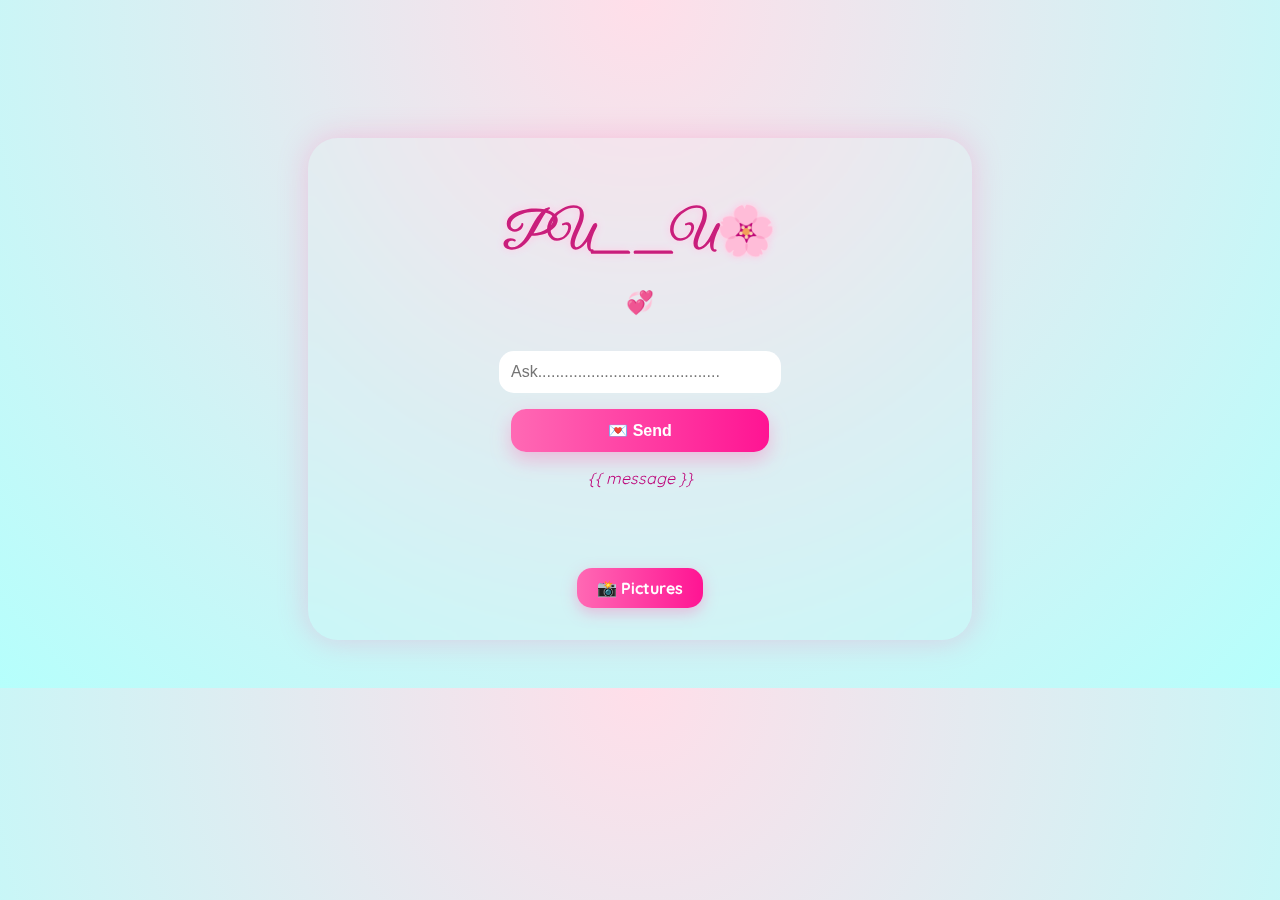
<file: templates/index.html>
<!DOCTYPE html>
<html lang="en">
<head>
    <meta charset="UTF-8">
    <title>For Her 💖</title>
    <link rel="stylesheet" href="/static/style.css">
</head>
<body>

    <div class="floating-hearts">
        <span style="--i:1">💖</span><span style="--i:2">💘</span><span style="--i:3">💗</span>
        <span style="--i:4">💝</span><span style="--i:5">❤️</span>
        <span style="--i:6">💓</span><span style="--i:7">💕</span><span style="--i:8">💞</span>
        <span style="--i:9">💟</span><span style="--i:10">❣️</span>
    </div>

    <div class="container animate-fade">
        <h1 class="float-text"> PU_ _U🌸</h1>
        <h2> 💞</h2>

        <form method="POST">
            <input  type="text" name="prompt" placeholder="Ask........................................." required>
            <button type="submit">💌 Send</button>
        </form>
        <p class="response">{{ message }}</p>

        <!-- 💫 Navigation Buttons -->
        <div style="margin-top: 2em;">
            <a href="/memories" class="nav-button">📸 Pictures</a>
           
            
        </div>
    </div>

</body>
</html>
</file>
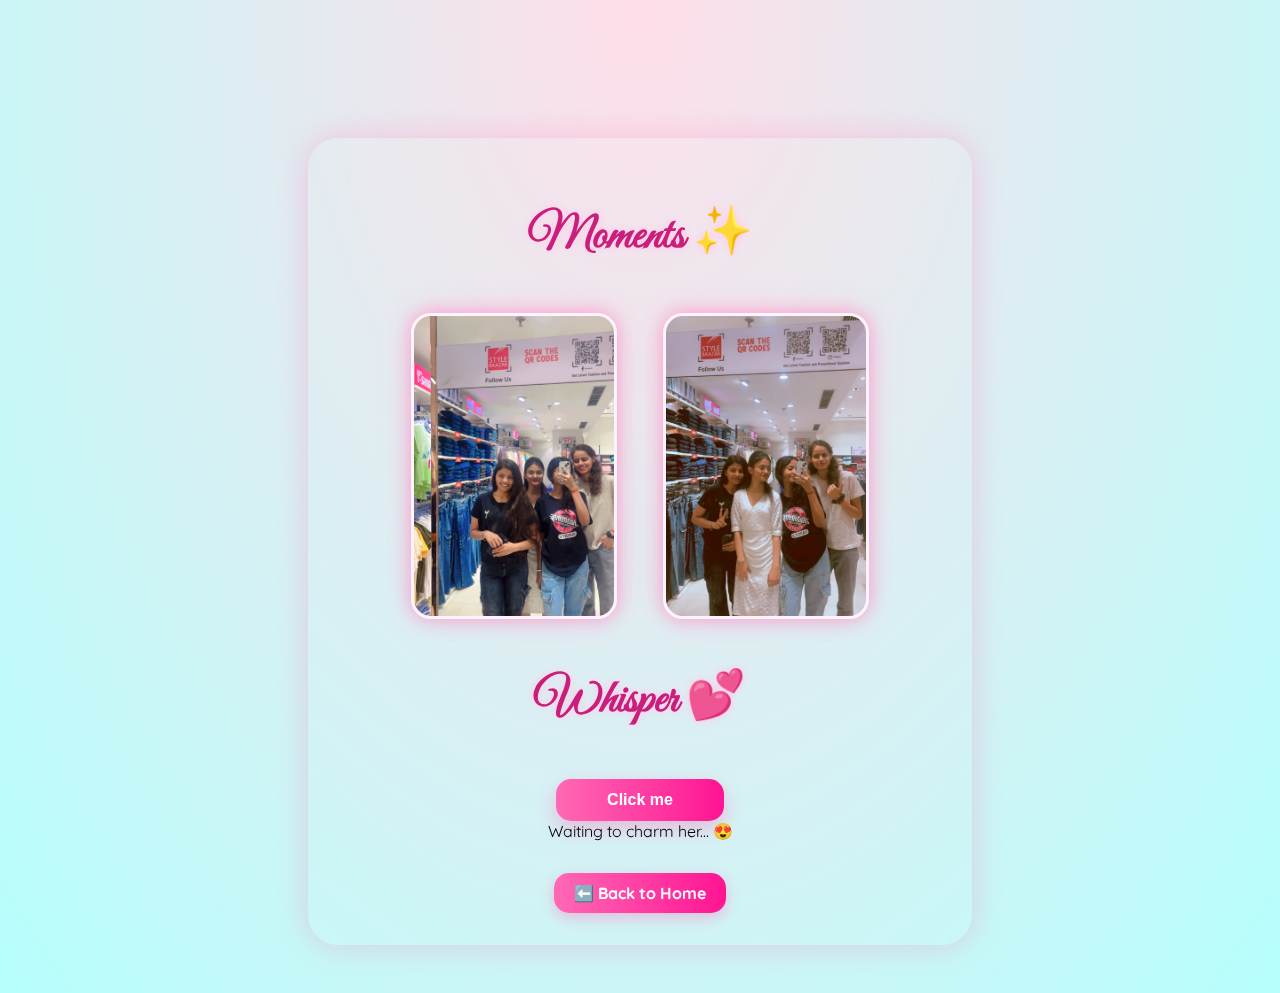
<file: templates/memories.html>
<!DOCTYPE html>
<html lang="en">
<head>
    <meta charset="UTF-8">
    <title>pictures 📸</title>
    <link rel="stylesheet" href="/static/style.css">
</head>
<body>

    <!-- Floating Hearts -->
    <div class="floating-hearts">
        <span style="--i:1">💞</span>
        <span style="--i:2">💝</span>
        <span style="--i:3">❤️</span>
        <span style="--i:4">💖</span>
        <span style="--i:5">💘</span>
    </div>

    <div class="container">

        <!-- Section 1: Moments -->
        <div class="section-box">
            <h1 class="float-text">Moments ✨</h1>
            <div class="gallery">
                <img src="/static/img1.jpg" alt="pic1" class="memory-photo glow">
                <img src="/static/img2.jpg" alt="pic2" class="memory-photo glow">
            </div>
        </div>

        <!-- Section 2: Flirty Whisper -->
        <div class="section-box">
            <h1 class="float-text"> Whisper 💕</h1>
            <div class="flirt-box">
                <button onclick="generateFlirtyLine()">Click me</button>
                <div id="flirtLine">Waiting to charm her... 😍</div>
            </div>
        </div>

        <a href="/" class="nav-button">⬅️ Back to Home</a>
    </div>

    <script>
        const flirtingLines = [
            "Are you a camera? Because every time I look at you, I smile.",
            "Do you have a map? I just got lost in your eyes.",
            "Are you Wi-Fi? Because I’m feeling a strong connection.",
            "You must be magic—how else did you appear in my dreams and now in front of me?",
            "If beauty were a crime, you’d be serving a life sentence.",
            "You're the reason I check my phone with a smile.",
            "Are you made of stardust? Because you light up my universe.",
            "If I were a cat, I’d spend all 9 lives with you.",
            "Do you have a Band-Aid? Because I just scraped my knee falling for you.",
            "Is your name Google? Because you have everything I’ve been searching for.",
            "Do you believe in fate? Because I think we were meant to flirt.",
            "Are you a magician? Because whenever I look at you, everyone else disappears.",
            "I must be a snowflake, because I’ve fallen for you.",
            "Are you Netflix? Because I could watch you for hours.",
            "Is your name Chapstick? Because you’re da balm.",
            "You must be a keyboard, because you’re just my type.",
            "Are you the ocean? Because I’m lost in your waves.",
            "You must be tired—because you’ve been running through my dreams all night.",
            "Is your name sunshine? Because you brighten my darkest days.",
            "If I had a star for every time you made me smile, I’d have a galaxy.",
            "Are you chocolate? Because you’re sweet and addictive.",
            "Do you work at Starbucks? Because I like you a latte.",
            "Can I follow you home? Because my heart just left with you.",
            "Is your name Wi-Fi? Because I’m feeling a strong connection.",
            "You must be a song, because you’re stuck in my head.",
            "Are you gravity? Because you make it hard to stay away.",
            "Do you like science? Because I’ve got chemistry with you.",
            "Are you an angel? Because heaven is missing one.",
            "If you were a vegetable, you’d be a cute-cumber.",
            "Are you my phone charger? Because without you, I’d die.",
            "Is your name Instagram? Because I’m double-tapping every moment with you.",
            "You must be a spark, because you light up every room.",
            "Are you the moon? Because even in darkness, you shine.",
            "Are we in a library? Because I’m checking you out.",
            "Is your dad a boxer? Because you’re a knockout!",
            "Are you time? Because I want to spend every second with you.",
            "If I were a planet, you’d be my moon.",
            "Are you an artist? Because every time I look at you, I see a masterpiece.",
            "Are you a light bulb? Because you brighten up my world.",
            "Are you a campfire? Because you’re hot and I want s’more.",
            "Are you thunder? Because my heart races when I hear you.",
            "You must be a fire alarm, because you’re smoking hot.",
            "Is your name winter? Because you’re snow special.",
            "Are you a sunrise? Because you make every morning beautiful.",
            "If kisses were snowflakes, I’d send you a blizzard.",
            "Are you an eclipse? Because you’ve blocked out everyone else.",
            "You must be a poem—every word about you feels like magic.",
            "Are you ice cream? Because I melt around you.",
            "Do you like puzzles? Because you’re the missing piece to my heart.",
            "Are you a planet? Because I orbit around your smile.",
            "Is your name caffeine? Because you’ve got my heart racing.",
            "Are you a flame? Because you ignite something in me.",
            "Are you a dream? Because I don’t want to wake up.",
            "Do you have a mirror in your pocket? Because I can see myself in your eyes.",
            "Are you a fairy tale? Because my heart believes in you.",
            "You must be a charger, because my world lights up when you're near.",
            "Are you a rainbow? Because you color my world.",
            "Are you a password? Because I can’t get you out of my system.",
            "If beauty were time, you’d be eternity.",
            "Are you rain? Because I’ve been waiting for someone like you.",
            "You must be a breeze, because you take my breath away.",
            "Are you a volcano? Because my heart erupts for you.",
            "Are you a treasure map? Because I’ve been searching for you all my life.",
            "You’re the kind of person songs are written about.",
            "Are you a pillow? Because I could cuddle you forever.",
            "You must be a wish, because everything about you is magic.",
            "Do you like space? Because your smile is out of this world.",
            "Are you a mirror? Because I see my happiness in you.",
            "Are you a cloud? Because you lift me up.",
            "Is your name Joy? Because that’s what you bring me.",
            "Are you an adventure? Because I want to explore every part of you.",
            "Are you a melody? Because I could replay you all day.",
            "Are you a compass? Because you point me in the right direction.",
            "You must be a clock, because I want to spend every minute with you.",
            "Are you a genie? Because you’ve made all my wishes come true.",
            "You’re not just a snack—you’re the whole meal.",
            "Are you Bluetooth? Because I’m feeling the sync.",
            "Are you sunrise or sunset? Because you make every moment golden.",
            "Are you a candle? Because you light up the darkness.",
            "Are you my playlist? Because I want you on repeat.",
            "You must be a whisper, because you speak directly to my heart.",
            "Are you a tide? Because I’m swept away by you.",
            "Are you a shooting star? Because you made my wish come true.",
            "Is your smile Wi-Fi enabled? Because it connects straight to my heart.",
            "Are you a compass? Because I’m lost without you.",
            "You’re like my favorite book—I never want to close you.",
            "Are you a painting? Because I want to hang out with you.",
            "Are you lightning? Because you struck my heart.",
            "Are you the wind? Because you move me.",
            "Do you have a name, or can I call you mine?",
            "Are you the sun? Because my world revolves around you.",
            "Are you an emoji? Because words aren't enough to describe you.",
            "Are you a key? Because you’ve unlocked my heart.",
            "Are you a button? Because every time you’re near, I feel pressed to impress.",
            "Are you a hug in human form? Because that’s what I feel around you.",
            "You’re not just attractive—you’re absolutely magnetic.",
            "Are you cotton candy? Because you’re sweet, soft, and addictive.",
            "You’re like Wi-Fi: invisible but essential to my happiness.",
            "Are you stardust? Because you shine in ways words can’t describe.",
            "Are you a flame? Because I burn for you.",
            "Are you made of sugar? Because you’ve sweetened my life.",
            "You’re the “yes” to all my “maybes.”",
            "Are you an equation? Because you solve all my problems.",
            "Are you a sunrise alarm? Because I want to wake up with you every day.",
            "Are you an app? Because I can't stop clicking on you.",
            "You’re the Wi-Fi to my soul—always keeping me connected.",
            "Are you a dream catcher? Because you make my nightmares disappear."
        ];

        function generateFlirtyLine() {
            const line = flirtingLines[Math.floor(Math.random() * flirtingLines.length)];
            document.getElementById("flirtLine").innerText = line;
        }
    </script>

</body>
</html>
</file>
<file: static/style.css>
@import url('https://fonts.googleapis.com/css2?family=Great+Vibes&family=Quicksand:wght@500&display=swap');

body {
    font-family: 'Quicksand', sans-serif;
    background: radial-gradient(ellipse at top, #ffdee9, #b5fffc);
    margin: 0;
    padding: 3em 1em;
    text-align: center;
    overflow: hidden;
    position: relative;
    overflow-y: hidden;
}

body::before {
    content: "";
    position: fixed;
    width: 100%;
    height: 100%;
    background: url('https://www.transparenttextures.com/patterns/stardust.png');
    opacity: 0.2;
    z-index: 0;
    animation: twinkle 60s linear infinite;

}

@keyframes twinkle {
  0% { background-position: 0 0; }
  100% { background-position: 200px 200px; }
}


.floating-hearts {
  position: fixed;
  width: 100%;
  height: 100%;
  top: 0;
  left: 0;
  pointer-events: none;
  z-index: 1;
  overflow: hidden;
}

.floating-hearts span {
  position: absolute;
  bottom: -50px; /* start from below screen */
  font-size: 2.5rem;
  animation: floatHearts 10s linear infinite;
  opacity: 0.7;
  transform: translateX(0);
}

.floating-hearts span:nth-child(n) {
  left: calc(10% * var(--i));
  animation-delay: calc(1s * var(--i));
  animation-duration: calc(5s + var(--i) * 2s);
}

/* Floating upward with slight drift */
@keyframes floatHearts {
  0% {
    transform: translateY(0) scale(1);
    opacity: 0.7;
  }
  50% {
    transform: translateY(-50vh) translateX(-20px) scale(1.2);
    opacity: 1;
  }
  100% {
    transform: translateY(-120vh) translateX(20px) scale(1);
    opacity: 0;
  }
}


.container {
  max-width: 600px;
  margin: auto;
  background: rgba(255, 255, 255, 0.05);
  padding: 2em;
  border-radius: 30px;
  box-shadow: 0 0 30px rgba(255, 105, 180, 0.3);
  position: relative;
  z-index: 2;
  margin-top: 10vh;
  backdrop-filter: blur(10px);
  text-align: center; /* center all content */
  display: flex;
  flex-direction: column;
  align-items: center;
  justify-content: center;
}

/* Adjusted glow and animation for float-text */
.float-text {
  font-family: 'Great Vibes', cursive;
  font-size: 3em;
  color: #c91e7c;
  animation: float 4s ease-in-out infinite;
  text-shadow: 0 0 3px #ffdde9, 0 0 8px #ffc1e3;
  transition: 0.3s ease-in-out;
}


h2 {
    color: #ff1493;
    font-size: 1.4em;
    margin-top: -10px;
}

input, button {
    padding: 12px;
    margin-top: 1em;
    width: 80%;
    border: none;
    border-radius: 15px;
    font-size: 1em;
    transition: 0.3s ease;
}

input:focus {
    outline: none;
    box-shadow: 0 0 15px #ff69b4;
}

button {
    background: linear-gradient(to right, #ff69b4, #ff1493);
    color: white;
    font-weight: bold;
    cursor: pointer;
    box-shadow: 0 8px 20px rgba(255, 105, 180, 0.4);
}

button:hover {
    background: #ff1493;
    transform: scale(1.05);
}

.response {
    margin-top: 1em;
    color: #bd067a;
    font-style: italic;
}

@keyframes float {
    0%, 100% { transform: translateY(0); }
    50% { transform: translateY(-8px); }
}

@keyframes fadeIn {
    from { opacity: 0; }
    to { opacity: 1; }
}
.gallery {
    display: flex;
    gap: 1em;
    flex-wrap: wrap;
    justify-content: center;
    margin-top: 1em;
}

.gallery img {
   width: 200px;
    height: 300px;
    object-fit: cover;
    border-radius: 20px;
    margin: 15px;
    box-shadow:
        0 8px 20px rgba(255, 105, 180, 0.35),
        0 12px 40px rgba(255, 182, 193, 0.25);
    transition: transform 0.3s ease-in-out, box-shadow 0.3s ease-in-out;
    border: 3px solid #ffe6f0;
    filter: brightness(1.05);
}
@keyframes pulseGlow {
    0% {
        box-shadow: 0 0 10px rgba(255, 182, 193, 0.4);
    }
    50% {
        box-shadow: 0 0 20px rgba(255, 105, 180, 0.6);
    }
    100% {
        box-shadow: 0 0 10px rgba(255, 182, 193, 0.4);
    }
}
.gallery img.glow{
    animation: pulseGlow 2s infinite;
    box-shadow: 0 0 20px rgba(255, 105, 180, 0.6), 0 0 30px rgba(255, 182, 193, 0.4);
}

.gallery img:hover {
     transform: scale(1.05) rotate(-1deg);
    box-shadow:
        0 10px 25px rgba(255, 20, 147, 0.5),
        0 18px 60px rgba(255, 192, 203, 0.35);
    filter: brightness(1.1);
    cursor: pointer;
}

.love-notes {
    list-style: none;
    padding: 0;
    color: #c91e7c;
    font-size: 1.2em;
    text-shadow: 0 0 5px #ffe0f5;
}

.love-notes li {
    margin: 1em 0;
    font-style: italic;
}

.nav-button {
    margin-top: 2em;
    display: inline-block;
    padding: 10px 20px;
    background: linear-gradient(to right, #ff69b4, #ff1493);
    color: white;
    border-radius: 15px;
    text-decoration: none;
    font-weight: bold;
    box-shadow: 0 5px 15px rgba(255, 105, 180, 0.4);
    transition: 0.3s ease;
}

.nav-button:hover {
    background: #ff1493;
    transform: scale(1.05);
}
</file>
